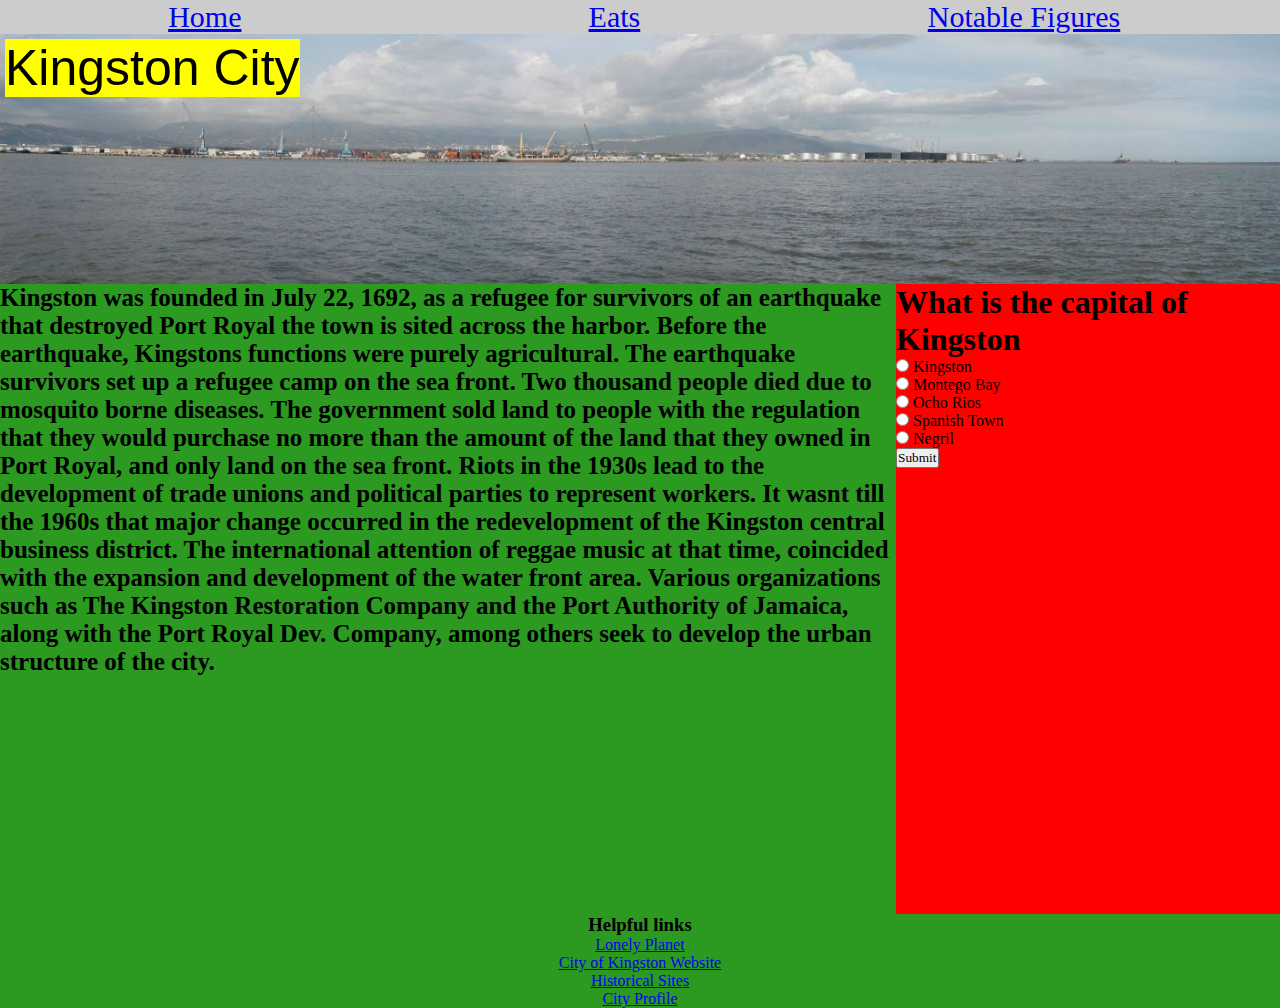
<file: index.html>
<!doctype html!> 

<html>
<head> 
    <title>My Hometown: The hub of the Caribbean </title>
    <link rel="stylesheet" href="css/style.css" type="text/css">
    
    </head>

<body id="color">
    
<nav class="main-nav">
     
    <ul>
    <li><a href=index.html>Home</a></li>
    <li><a href=eats.html>Eats</a></li>
    <li><a href=notablefigures.html>Notable Figures</a></li>
    </ul>
    </nav>
     <!-- This begins the headersection !-->
     
    <div class="banner">
         <p>Kingston City</p>
        </div>
 
    <!-- This ends the headersection !--> 
    
     <!-- This begins the side bar section !--> 
     
    <aside class="sidebar">
     <h1> What is the capital of Kingston</h1>
    <form>
    <input type="radio" name="capital" value="kingston"> Kingston 
        <br>
            <input type="radio" name="capital" value="montegobag"> Montego Bay
        <br>
            <input type="radio" name="capital" value="ochiorios"> Ocho Rios
        <br>
            <input type="radio" name="capital" value="spanishtown"> Spanish Town 
        <br> 
            <input type="radio" name="capital" value="negril"> Negril
        <br>
         <input type= "submit" value="Submit"> 
              
    </form>
    </aside>
    
    <!-- This begins the main body section !--> 
    <div class="body"> 
    <h2> Kingston was founded in July 22, 1692, as a refugee for survivors of an earthquake that destroyed Port Royal the town is sited across the harbor. 
    Before the earthquake, Kingstons functions were purely agricultural. The earthquake survivors set up a refugee camp on the sea front.  Two thousand people died due to mosquito borne diseases.
    The government sold land to people with the regulation that they would purchase no more than the amount of the land that they owned in Port Royal, and only land on the sea front. 
    Riots in the 1930s lead to the development of trade unions and political parties to represent workers. 
    It wasnt till the 1960s that major change occurred in the redevelopment of the Kingston central business district.  The international attention of reggae music at that time, coincided with the expansion and development of the water front area. 
    Various organizations such as The Kingston Restoration Company
    and the Port Authority of Jamaica, along with the Port Royal Dev. Company, among others seek to develop the urban structure of the city. 
    </h2>
    </div>

     <!-- This ends the main body section !-->
    
     <!-- This begins the footer section !-->
    
     <footer class="footer">
                <h3>Helpful links</h3>
                <ul>
                    <a href=https://www.lonelyplanet.com/jamaica/kingston> <li>Lonely Planet</li> </a>
                     <a href=http://ksac.gov.jm> <li>City of Kingston Website</li> </a>
                     <a href=http://jis.gov.jm/kingston-heritage-sites> <li>Historical Sites</li> </a>
                     <a href=http://jis.gov.jm/parish-profile-kingston> <li>City Profile</li> </a>
                </ul>
            </footer>
        
         <!-- This begins the footer section !-->

    </body>    





</html>
</file>
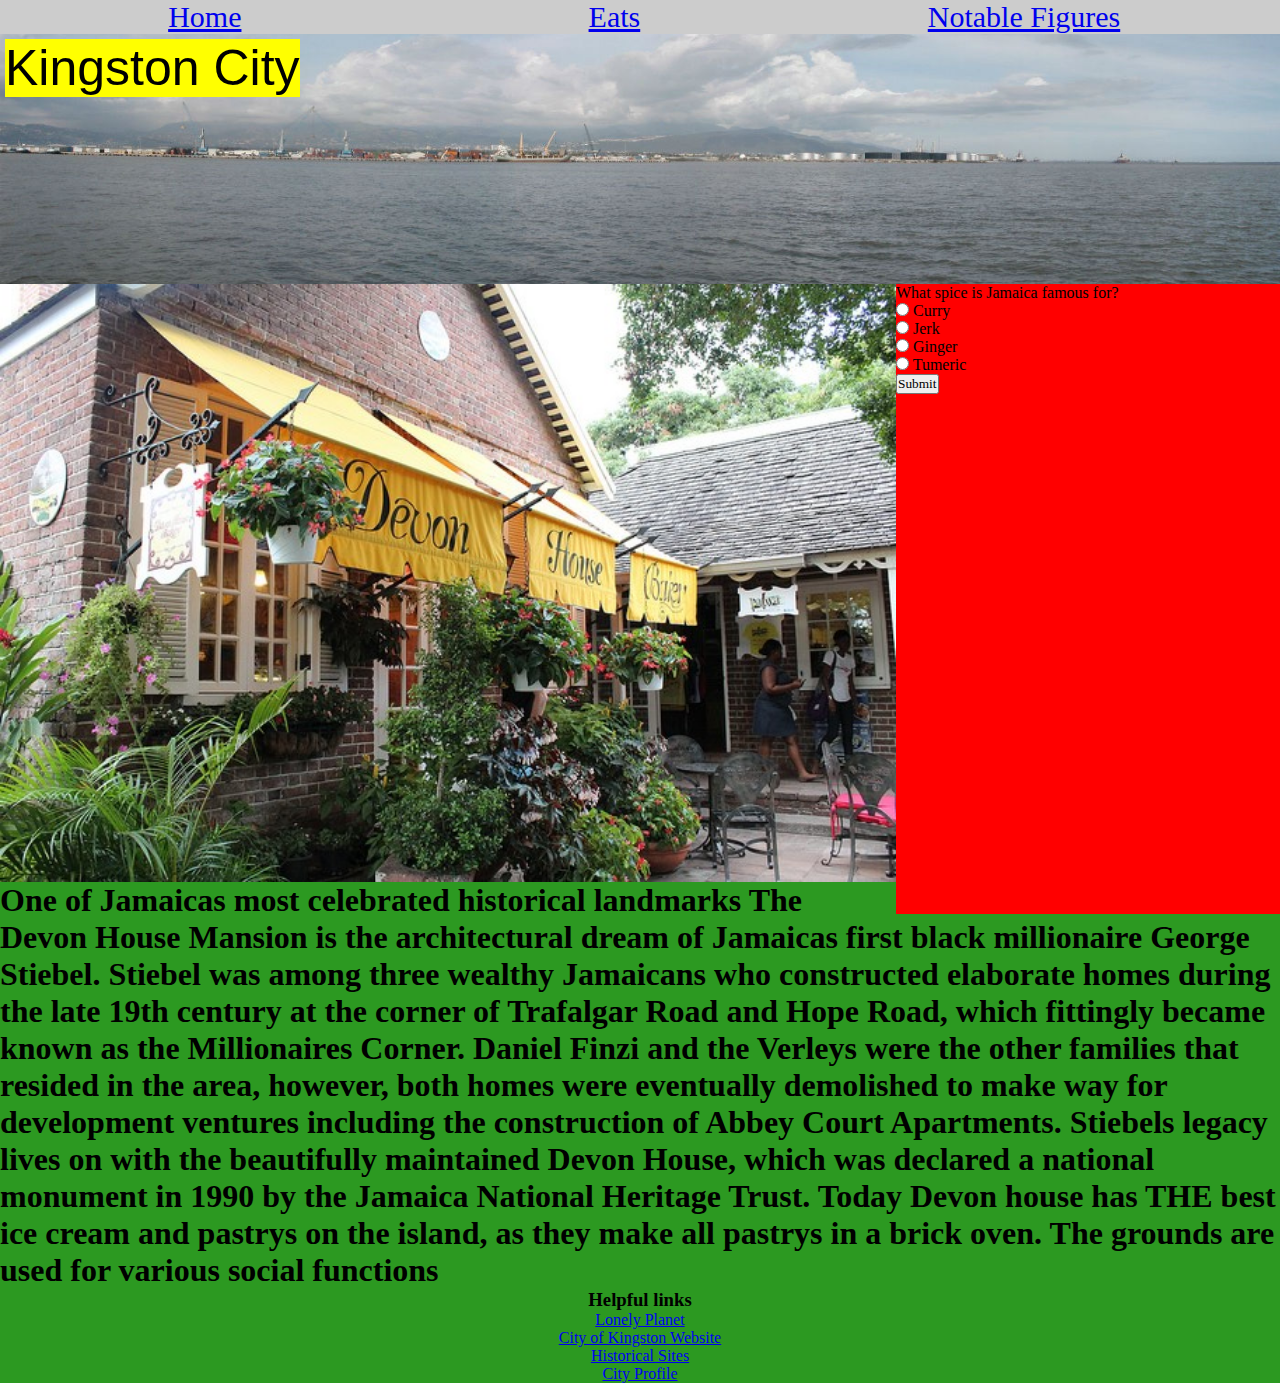
<file: eats.html>
<!doctype html!> 

<html>
<head> 
    <title>My Hometown The hub of the Caribbean </title>
     <link rel="stylesheet" href="css/style.css" type="text/css">    
    </head>

<body>
    
<nav class="main-nav">
     
    <ul>
    <li><a href=index.html>Home</a></li>
    <li><a href=eats.html>Eats</a></li>
    <li><a href=notablefigures.html>Notable Figures</a></li>
    </ul>
    </nav>
     <!-- This begins the headersection !-->
     
    <div class="banner">
         <p>Kingston City</p>
        </div>
 
    <!-- This ends the headersection !--> 
    
     <!-- This begins the side bar section !-->  
     
    <aside class="sidebar">
     <p> What spice is Jamaica famous for?</p>
    <form>
    <input type="radio" name="spice" value="curry"> Curry  
        <br>
            <input type="radio" name="spice" value="jerk"> Jerk 
        <br>
            <input type="radio" name="spice" value="ginger"> Ginger
        <br>
            <input type="radio" name="spice" value="tumeric"> Tumeric 
        <br>
         <input type= "submit" value="Submit"> 
        
     <!-- This ends the side bar section !--> 
    
    </form>
    </aside>
    
    <div class="home-body"> </div>
   <img src="images/eats/devonhouse.jpg" class=img-100>
      
    <h1>One of Jamaicas most celebrated historical landmarks The Devon House Mansion is the architectural dream of Jamaicas first black millionaire George Stiebel. 
    Stiebel was among three wealthy Jamaicans who constructed elaborate homes during the late 19th century at the corner of Trafalgar Road and Hope Road, which fittingly became known as the Millionaires Corner. 
    Daniel Finzi and the Verleys were the other families that resided in the area, however, both homes were eventually demolished to make way for development ventures including the construction of Abbey Court Apartments. 
    Stiebels legacy lives on with the beautifully maintained Devon House, which was declared a national monument in 1990 by the Jamaica National Heritage Trust.
    Today Devon house has THE best ice cream and pastrys on the island, as they make all pastrys in a brick oven. The grounds are used for various social functions
    </h1>  
         


    
  
    <!-- This begins the footer section !-->
    
     <footer class="footer">
                <h3>Helpful links</h3>
                <ul>
                    <a href=https://www.lonelyplanet.com/jamaica/kingston> <li>Lonely Planet</li> </a>
                     <a href=http://ksac.gov.jm> <li>City of Kingston Website</li> </a>
                     <a href=http://jis.gov.jm/kingston-heritage-sites> <li>Historical Sites</li> </a>
                     <a href=http://jis.gov.jm/parish-profile-kingston> <li>City Profile</li> </a>
                </ul>
            </footer>
         <!-- This begins the footer section !-->

    
    
    </body>    





</html>
</file>
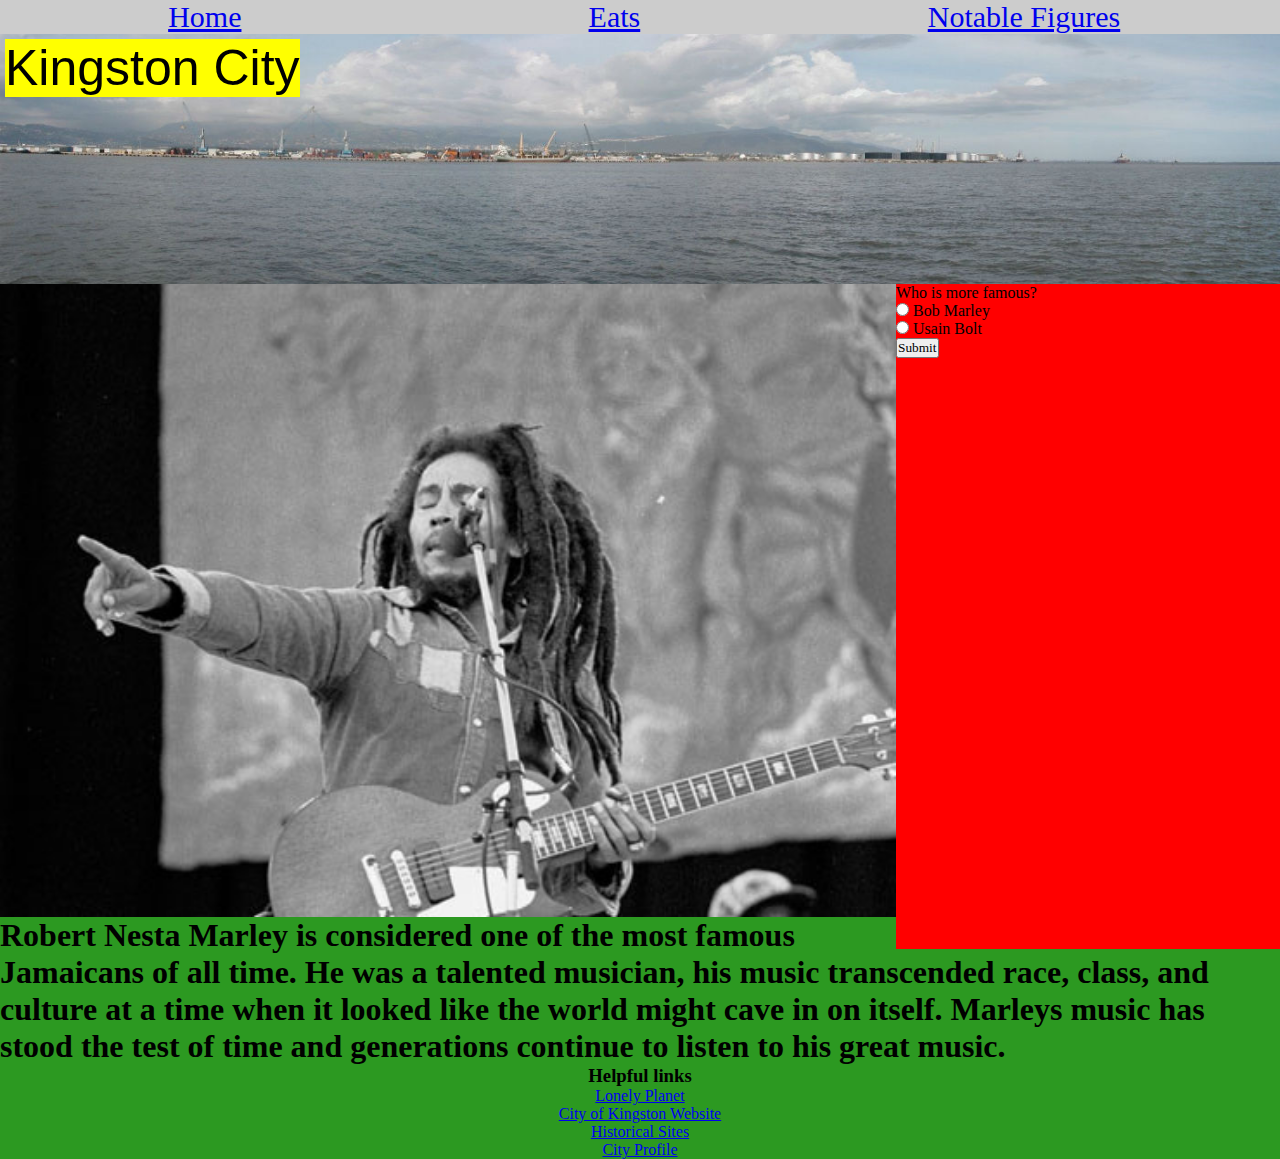
<file: notablefigures.html>
<!doctype html!> 

<html>
<head> 
    <title>My Hometown The hub of the Caribbean </title>
    <link rel="stylesheet" href="css/style.css" type="text/css"> 
    
    </head>

<body>
    
<nav class="main-nav">
     
    <ul>
    <li><a href=index.html>Home</a></li>
    <li><a href=eats.html>Eats</a></li>
    <li><a href=notablefigures.html>Notable Figures</a></li>
    </ul>
    </nav>
     <!-- This begins the headersection !-->
     
    <div class="banner">
         <p>Kingston City</p>
        </div>
 
    <!-- This ends the headersection !--> 
    
     <!-- This begins the side bar section !--> 
     <!-- This begins the side bar section !--> 
    <aside class="sidebar-bob">
     <p> Who is more famous?</p>
    <form>
    <input type="radio" name="people" value="Bob Marley"> Bob Marley  
        <br>
            <input type="radio" name="people" value="Usain Bolt"> Usain Bolt  
 
       
        <br>
         <input type= "submit" value="Submit"> 
        
     <!-- This ends the side bar section !--> 
    
    </form>
    </aside>
    
    <div class="home-body"> </div>
   <img src="images/notablefigues/point1.jpg" class=img-100> 
         <h1>Robert Nesta Marley is considered one of the most famous Jamaicans of all time. He was a talented musician, his music transcended race, class, and culture at a time when it looked like the world might cave in on itself.
         Marleys music has stood the test of time and generations continue to listen to his great music. 
             </h1> 
    
 
    <!-- This begins the footer section !-->
    
     <footer class="footer">
                <h3>Helpful links</h3>
                <ul>
                    <a href=https://www.lonelyplanet.com/jamaica/kingston> <li>Lonely Planet</li> </a>
                     <a href=http://ksac.gov.jm> <li>City of Kingston Website</li> </a>
                     <a href=http://jis.gov.jm/kingston-heritage-sites> <li>Historical Sites</li> </a>
                     <a href=http://jis.gov.jm/parish-profile-kingston> <li>City Profile</li> </a>
                </ul>
            </footer>
        
         <!-- This begins the footer section !-->

    
    
    </body>    





</html>
</file>
<file: css/style.css>
*{
    margin: 0;
    padding:0;
    box-sizing: border-box;
    font-family: 'Peddana', serif;
   
}

#color { background-color: #2C9921;	/*Don't use IDs*/
}

body{
 background-color: #2C9921;	
}


.banner {
	height: 250px;
	width: 100%; /*Width of page */
	background-image: url(../images/index/sea3.jpg);
	background-size:cover;
	background-position: center;
	padding:5px;

}

.banner p {
    color: black;
    font-size: 50px;
    font-family: Impact, sans-serif; /*Banner p tag style*/
    position: absolute;
    background-color: yellow;
  
    
   
}  
.main-nav ul {
	list-style: none;
	overflow: auto;
	background: #ccc;

}
.main-nav ul li {
	width: 32%;
	float: left;
	text-align: center;
	font-size: 30px;
}
.main-nav ul li a:hover, main-nav li a:active {
    background-color: #FF0000;
    font-size: 30px;
}
    

.sidebar {
	width: 30%;
	height: 630px;
	background: red;
	float: right;
	
}

.body h2 {
	width: 70%; /*For one h2 body  */
	float: left;
	height: 500px;
	margin-bottom: 5px;
	font-size: 25px;
}



.footer{
    display: auto;
    height: 50px; /*style the footer  */
	clear: both;
	text-align: center;
    } 
    
.footer ul{
	list-style: none:
	float:right;
}

.footer ul a{ 
    left:50px;
    text-align: center;
    margin-right:25px;
    float: center;
    list-style: none
    
}

.img-100{
	width:70%;
}


.sidebar-bob {
	width: 30%;
	height: 665px; /*Width of for notable figure page  */
	background: red;
	float: right;
}
</file>
